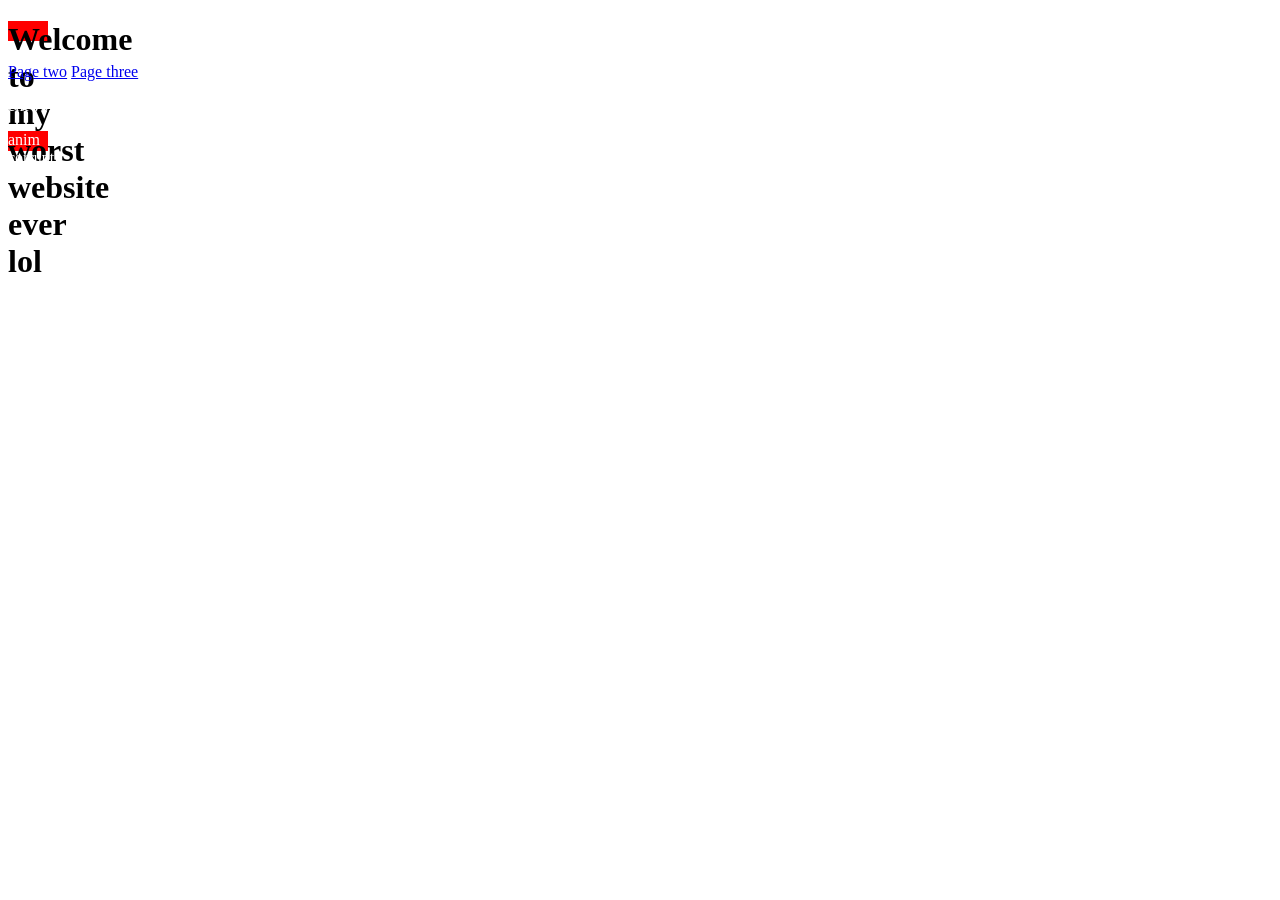
<file: index.html>
<!DOCTYPE html>

<html lang="en">

<!-- browser instructions -->

<head>

  <meta charset="UTF-8">

  <meta name="viewport" content="width=device-width, initial-scale=1.0">

  <title>Worst Website in the world by the best guy in the world</title>

  <link rel="stylesheet" href="styles.css">

</head>

  

<!-- browser view -->

<body>

 

<h1 class="color-box">Welcome to my worst website ever lol</h1>

  <a href= "pageTwo.html">Page two</a>

  <a href= "pageThree.html">Page three</a>

 

<p>elit voluptas optio et omnis anim corrupti</p>

  <div class="color-box">

    <p>anim corrupti</p>

  </div>

 

</body>

</html>
</file>
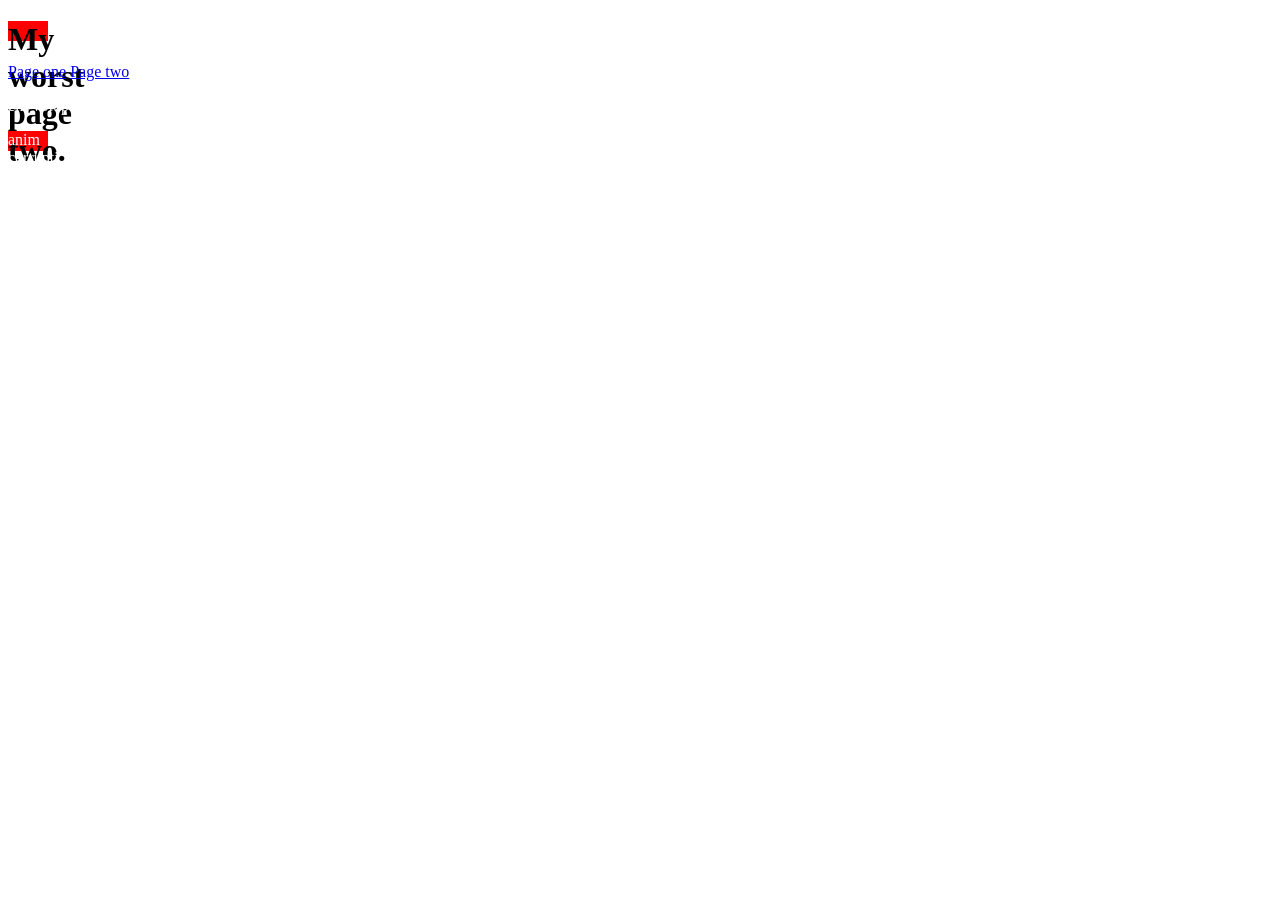
<file: pageThree.html>
<!DOCTYPE html>

<html lang="en">

<!-- browser instructions -->

<head>

  <meta charset="UTF-8">

  <meta name="viewport" content="width=device-width, initial-scale=1.0">

  <title>Page Title</title>

  <link rel="stylesheet" href="styles.css">

</head>

  

<!-- browser view -->

<body>

 

<h1 class="color-box">My worst page two.</h1>

  <a href= "index.html">Page one</a>

  <a href= "pageTwo.html">Page two</a>

 

<p>elit voluptas optio et omnis anim corrupti</p>

  <div class="color-box">

    <p>anim corrupti</p>

  </div>

 

</body>

</html>
</file>
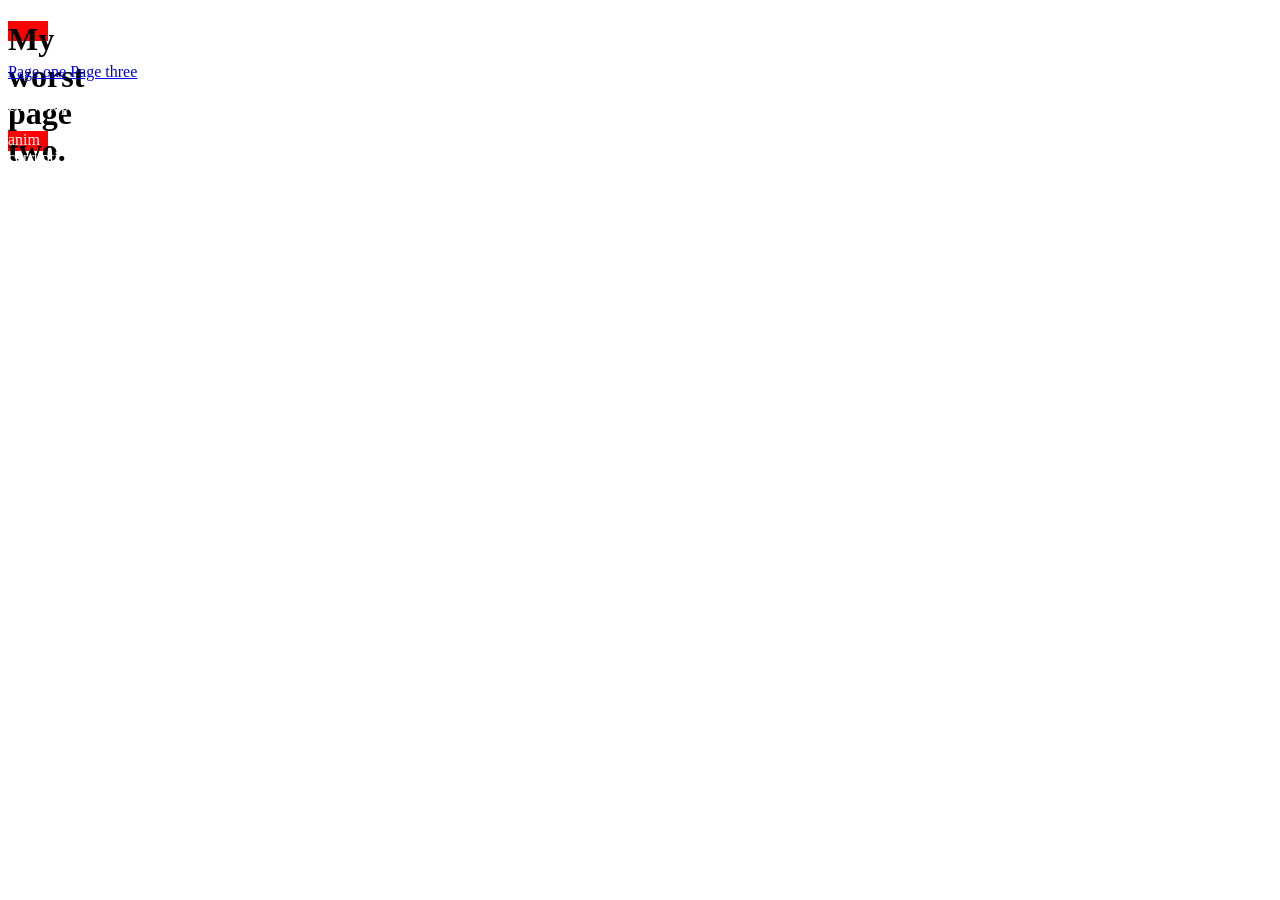
<file: Pagetwo.html>
<!DOCTYPE html>

<html lang="en">

<!-- browser instructions -->

<head>

  <meta charset="UTF-8">

  <meta name="viewport" content="width=device-width, initial-scale=1.0">

  <title>Page Title</title>

  <link rel="stylesheet" href="styles.css">

</head>

  

<!-- browser view -->

<body>

 

<h1 class="color-box">My worst page two.</h1>

  <a href= "index.html">Page one</a>

  <a href= "pageThree.html">Page three</a>

 

<p>elit voluptas optio et omnis anim corrupti</p>

  <div class="color-box">

    <p>anim corrupti</p>

  </div>

 

</body>

</html>
</file>
<file: styles.css>
.color-box { background-color: red; 

           width: 40px;

           height: 20px;}

.color-box2 { background-color: blue; 

            width: 20px;

           height: 40px;}

p { background-color: dark gray;

 color: white; }

div {

  width: 350px;

  height: 350px;

  background-color: red;

  animation-name: myAnimation;

  animation-duration: 20s;

}

@keyframes myAnimation {

  from {background-color: red;}

  to {background-color: yellow;}

}
</file>
